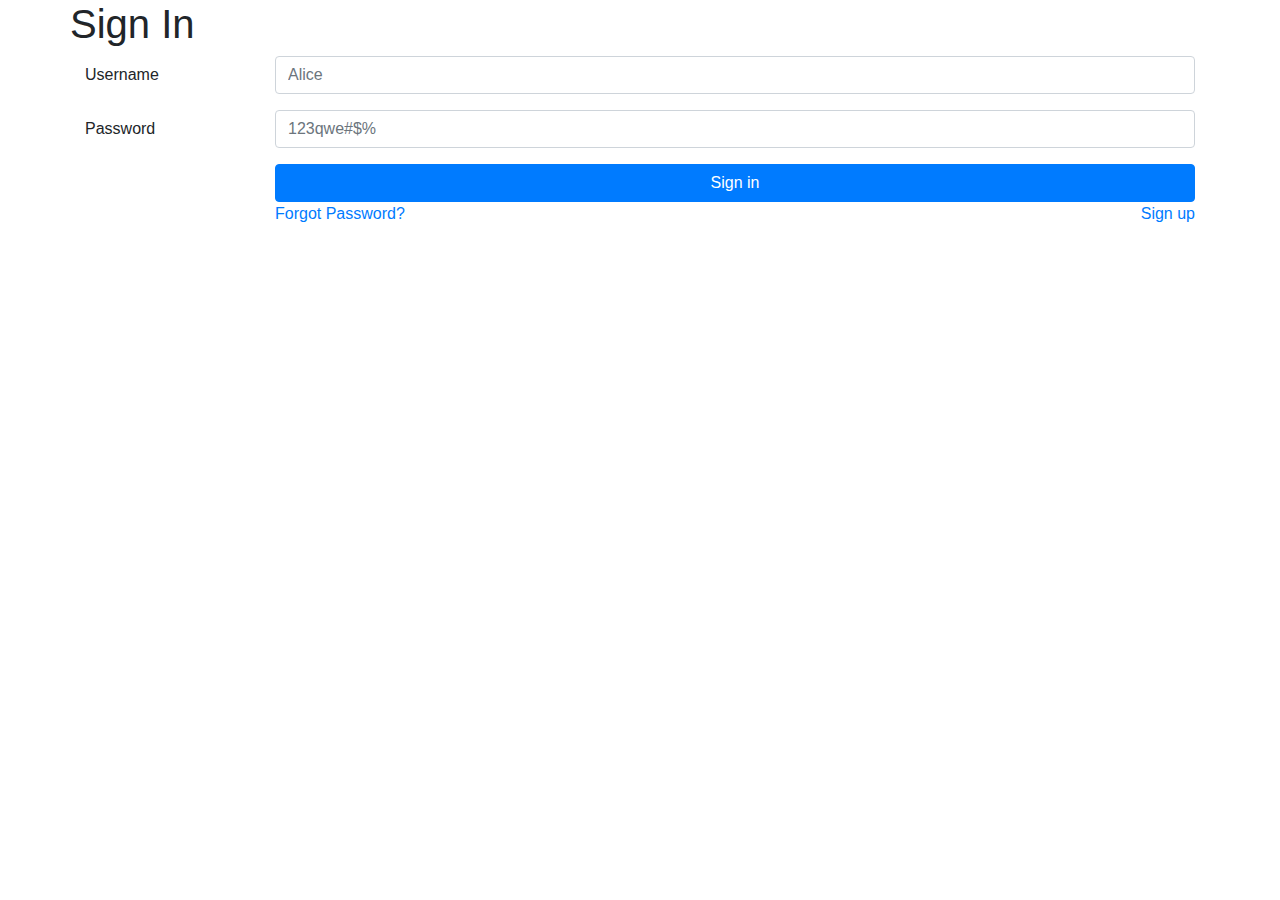
<file: src/main/webapp/login/login.template.client.html>
<!DOCTYPE html>
<html lang="en">
<head>
    <meta charset="UTF-8">
    <title>Login</title>
    <meta name="viewport" content="width=device-width, initial-scale=1, shrink-to-fit=no">
    <link rel="stylesheet" href="https://stackpath.bootstrapcdn.com/bootstrap/4.4.1/css/bootstrap.min.css"
        integrity="sha384-Vkoo8x4CGsO3+Hhxv8T/Q5PaXtkKtu6ug5TOeNV6gBiFeWPGFN9MuhOf23Q9Ifjh" crossorigin="anonymous">
</head>
<body>
    <div class="container">
            <div class="row">
                <h1>Sign In</h1>
            </div>
            <form>
                <div class="form-group row">
                    <label for="usery" class="col-sm-2 col-form-label">
                        Username </label>
                    <div class="col-sm-10">
                        <input class="form-control wbdv-field wbdv-username" id="username" placeholder="Alice">
                    </div>
                </div>
                <div class="form-group row">
                    <label for="password" class="col-sm-2 col-form-label">
                        Password </label>
                    <div class="col-sm-10">
                        <input type="password" class="form-control wbdv-field wbdv-password" id="password"
                            placeholder="123qwe#$%">
                    </div>
                </div>
                <div class="form-group row">
                    <label class="col-sm-2 col-form-label"></label>
                    <div class="col-sm-10">
                        <button class="btn btn-primary btn-block wbdv-login">Sign in</button>
                        <div class="row">
                            <div class="col-6">
                                <a href="#">Forgot Password?</a>
                            </div>
                            <div class="col-6">
                                <a href="#" class="float-right">Sign up</a>
                            </div>
                        </div>
                    </div>
                </div>
            </form>
        </div>
</body>
</html>
</file>
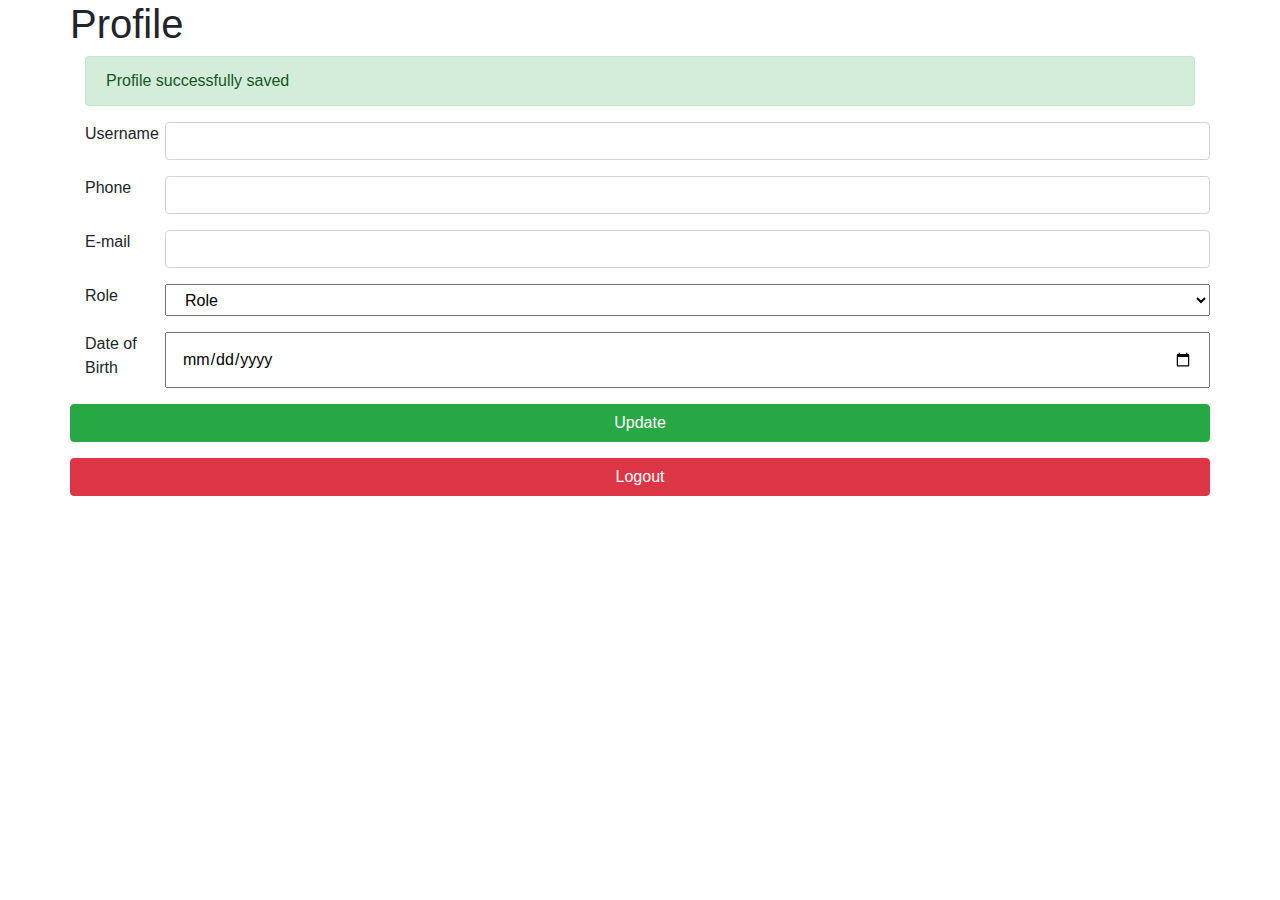
<file: src/main/webapp/profile/profile.template.client.html>
<!DOCTYPE html>
<html lang="en">
<head>
    <meta charset="UTF-8">
    <meta name="viewport" content="width=device-width, initial-scale=1.0">
    <meta http-equiv="X-UA-Compatible" content="ie=edge">
    <title>Profile</title>
    <link rel="stylesheet" href="https://stackpath.bootstrapcdn.com/bootstrap/4.4.1/css/bootstrap.min.css"
        integrity="sha384-Vkoo8x4CGsO3+Hhxv8T/Q5PaXtkKtu6ug5TOeNV6gBiFeWPGFN9MuhOf23Q9Ifjh" crossorigin="anonymous">
</head>
<body>
    <div class="container">
            <div class="row">
                <h1>Profile</h1>
            </div>
            <div class="alert alert-success wbdv-message" role="alert">
                Profile successfully saved
            </div>
            <form>
                <div class="form-group row">
                    <label for="usernameField" class="col-lg-1 col-sm-1">Username</label>
                    <input type="text" class="form-control col-lg-11 col-sm-11 wbdv-field wbdv-username" id="usernameField">
                </div>
                <div class="form-group row">
                    <label for="phoneNumber" class="col-lg-1 col-sm-1">Phone</label>
                    <input type="tel" name="phoneNumber" class="form-control col-lg-11 col-sm-11 wbdv-field wbdv-phone"
                        id="phoneNumber" minlength="9" maxlength="14">
                </div>
                <div class="form-group row">
                    <label for="email" class="col-lg-1 col-sm-1">E-mail</label>
                    <input type="email" class="form-control col-lg-11 col-sm-11 wbdv-field wbdv-email" id="email">
                </div>
                <div class="form-group row">
                    <label for="facultyType" class="col-lg-1 col-sm-1">Role</label>
                    <select name="role" id="facultyType" class="col-lg-11 col-sm-11 wbdv-field wbdv-role">
                        <option value="ROLE">Role</option>
                        <option value="STUDENT">Student</option>
                        <option value="TEACHER">Teacher</option>
                        <option value="TA">TA</option>
                    </select>
                </div>
                <div class="form-group row">
                    <label for="dateOfBirth" class="col-lg-1 col-sm-1">Date of Birth</label>
                    <input type="date" class="col-lg-11 col-sm-11 wbdv-field wbdv-dob" id="dateOfBirth" value="mm/dd/yyyy">
                </div>
                <div class="form-group row">
                    <button type="button" class="btn btn-success col-sm-12 col-lg-12 wbdv-button wbdv-update">Update</button>
                </div>
                <div class="form-group row">
                    <button type="button" class="btn btn-danger col-12 wbdv-button wbdv-logout">Logout</button>
                </div>
            </form>
    </div>
</body>
</html>
</file>
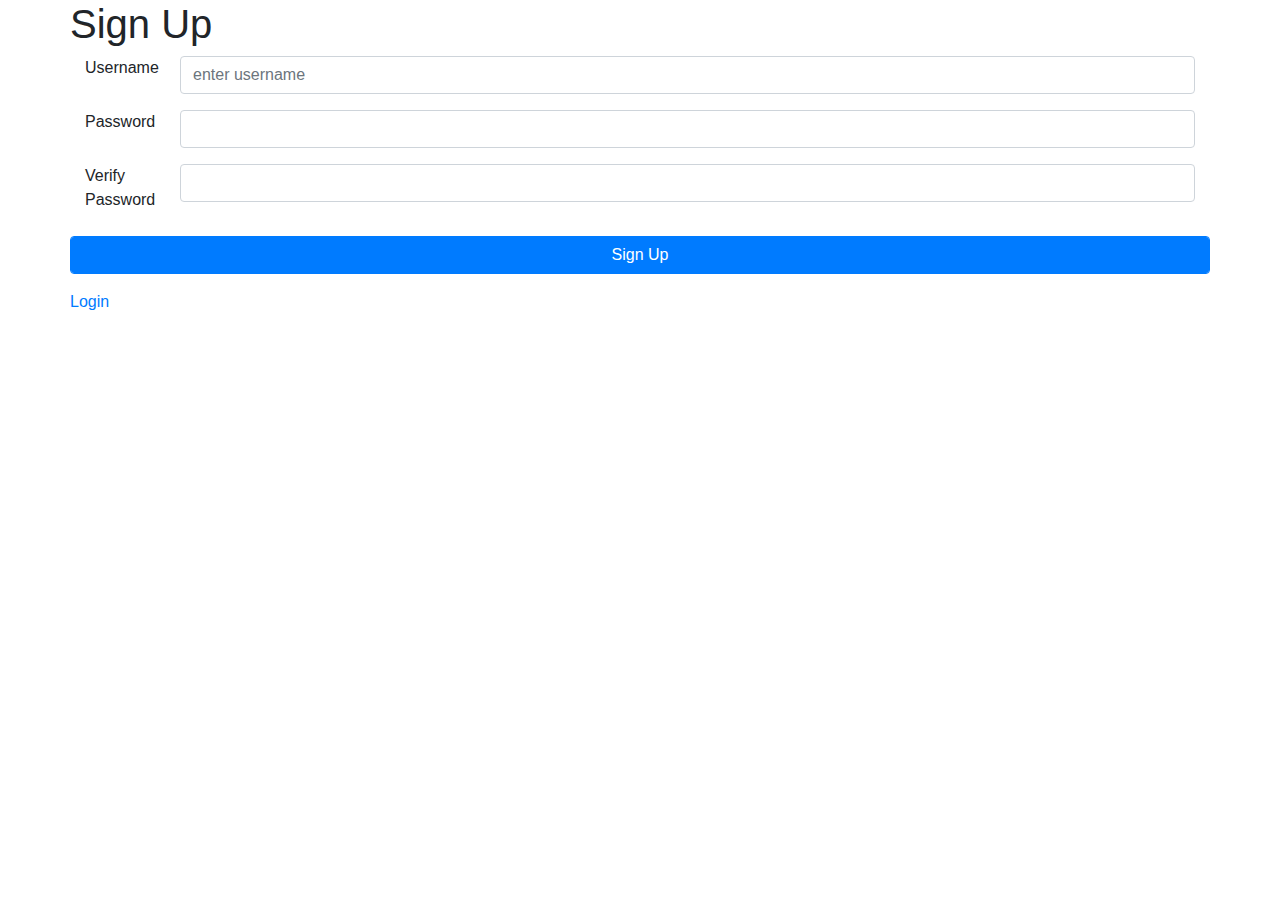
<file: src/main/webapp/register/register.template.client.html>
<!DOCTYPE html>
<html lang="en">

<head>
    <meta charset="UTF-8">
    <meta name="viewport" content="width=device-width, initial-scale=1.0">
    <meta http-equiv="X-UA-Compatible" content="ie=edge">
    <title>Sign Up</title>
    <link rel="stylesheet" href="https://stackpath.bootstrapcdn.com/bootstrap/4.4.1/css/bootstrap.min.css"
        integrity="sha384-Vkoo8x4CGsO3+Hhxv8T/Q5PaXtkKtu6ug5TOeNV6gBiFeWPGFN9MuhOf23Q9Ifjh" crossorigin="anonymous">
</head>

<body>
    <div class="container">
        <div class="row">
            <h1>Sign Up</h1>
        </div>
        <form>
            <div class="form-group row">
                <div class="col-lg-1 col-sm-1">
                    <label for="usernameField">Username</label>
                </div>
                <div class="col-lg-11 col-sm-11">
                    <input class="form-control wbdv-field wbdv-username" id="usernameField"
                        placeholder="enter username">
                </div>
            </div>
            <div class="form-group row">
                <div class="col-lg-1 col-sm-1">
                    <label for="passwordInput">Password</label>
                </div>
                <div class="col-lg-11 col-sm-11">
                    <input type="password" class="form-control wbdv-field wbdv-password" id="passwordInput">
                </div>
            </div>
            <div class="form-group row">
                <div class="col-lg-1 col-sm-1">
                    <label for="verifyPassword">Verify Password</label>
                </div>
                <div class="col-lg-11 col-sm-11">
                    <input class="form-control wbdv-field wbdv-password-verify" id="verifyPassword">
                </div>
            </div>
            <div class="form-group row">
                <button class="btn btn-primary wbdv-button wbdv-register form-control">Sign Up</button>
            </div>
            <div class="form-group row">
                <a href="" class="wbdv-link wbdv-login">Login</a>
            </div>
        </form>
    </div>
</body>

</html>
</file>
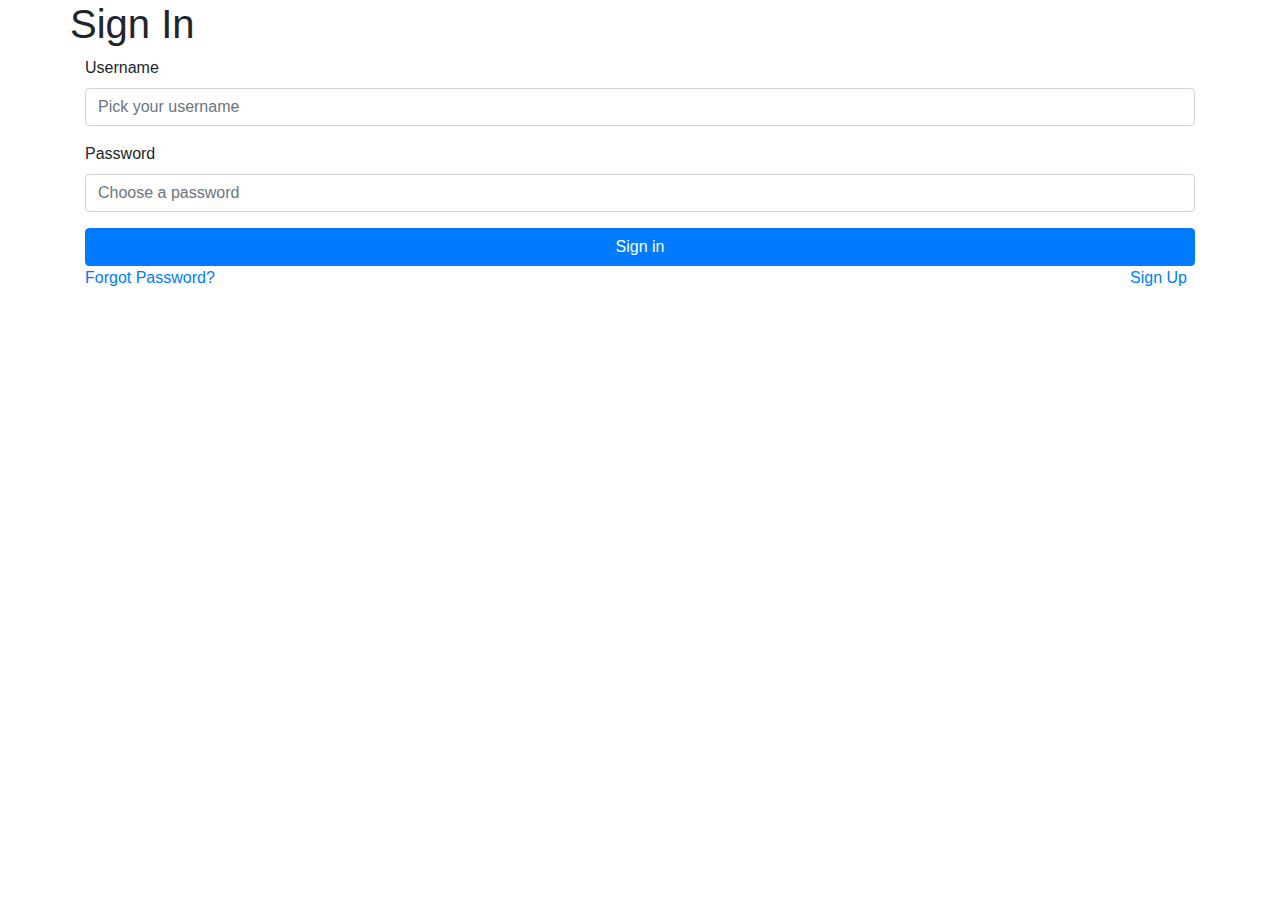
<file: src/main/wbdv-online-sp20-server-java/src/main/webapp/login/login.template.client.html>
<!DOCTYPE html>
<html lang="en">
<head>
    <meta charset="UTF-8">
    <title>Login</title>
    <meta name="viewport" content="width=device-width, initial-scale=1, shrink-to-fit=no">
    <link rel="stylesheet" href="https://stackpath.bootstrapcdn.com/bootstrap/4.4.1/css/bootstrap.min.css"
        integrity="sha384-Vkoo8x4CGsO3+Hhxv8T/Q5PaXtkKtu6ug5TOeNV6gBiFeWPGFN9MuhOf23Q9Ifjh" crossorigin="anonymous">
</head>
<body>
    <div class="container">
            <div class="row">
                <h1>Sign In</h1>
            </div>
            <form>
                <div class="form-group">
                    <label for="username">Username</label>
                    <input class="form-control wbdv-field wbdv-username" id="username" placeholder="Pick your username">
                </div>
                <div class="form-group">
                    <label for="exampleInputPassword1">Password</label>
                    <input type="password wbdv-field wbdv-password" class="form-control" id="exampleInputPassword1"
                        placeholder="Choose a password">
                </div>
                <button type="submit" class="btn btn-primary wbdv-button wbdv-login col-12">Sign in</button>
            </form>
            <div class="row">
                <div class="col-lg-11 col-sm-6">
                    <a href="" class="wbdv-link wbdv-forgot-password">Forgot Password?</a>
                </div>
                <div class="col-lg-1 col-sm-6">
                    <a href="" class="wbdv-link wbdv-register">Sign Up</a>
                </div>
            </div>
        </div>
</body>
</html>
</file>
